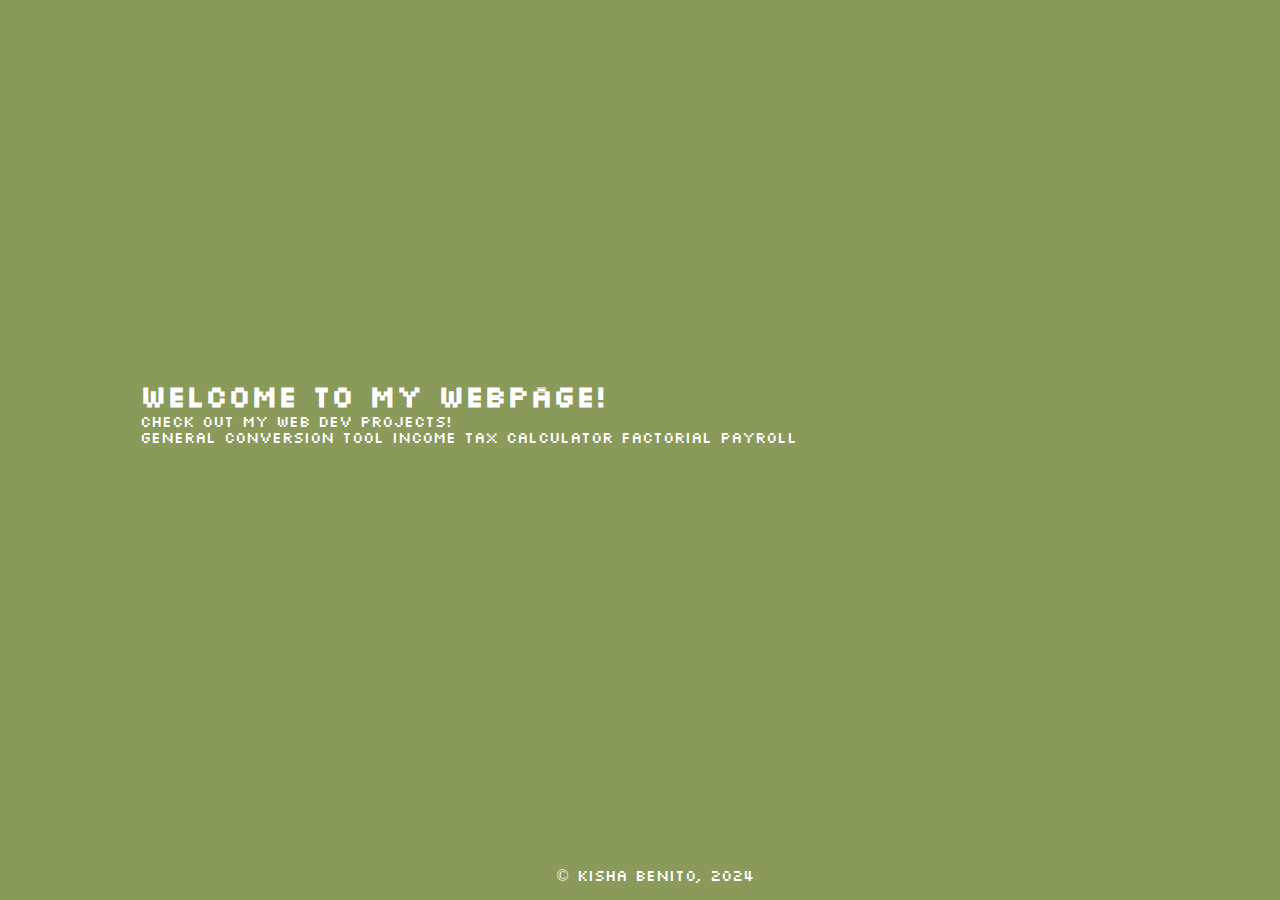
<file: index.html>
<!DOCTYPE html>
<html lang="en">
  <head>
    <title>Kiki's GitHub Webpage</title>
    <meta charset="utf-8" />
    <meta name="viewport" content="width=device-width, initial-scale=1.0">
    <link rel="stylesheet" href="../BENITO/css/front_page.css">
  </head>
  <body>
    <main>
      <h1 class="header-title">Welcome to my Webpage!</h1>
      <p class="description">Check out my web dev projects!</p>
       <div class="link-container">
            <a href="../BENITO/html/conversion.html" class="link">General Conversion Tool</a>
            <a href="../BENITO/html/tax.html" class="link">Income Tax Calculator</a>
            <a href="../BENITO/html/factorial.html" class="link">Factorial</a>
            <a href="../BENITO/html/payroll.html" class="link">Payroll</a>
        </div>
    </main>

    <footer>
      <p>&copy;  Kisha Benito, 2024</p>
    </footer>
  </body>

</html>
</file>
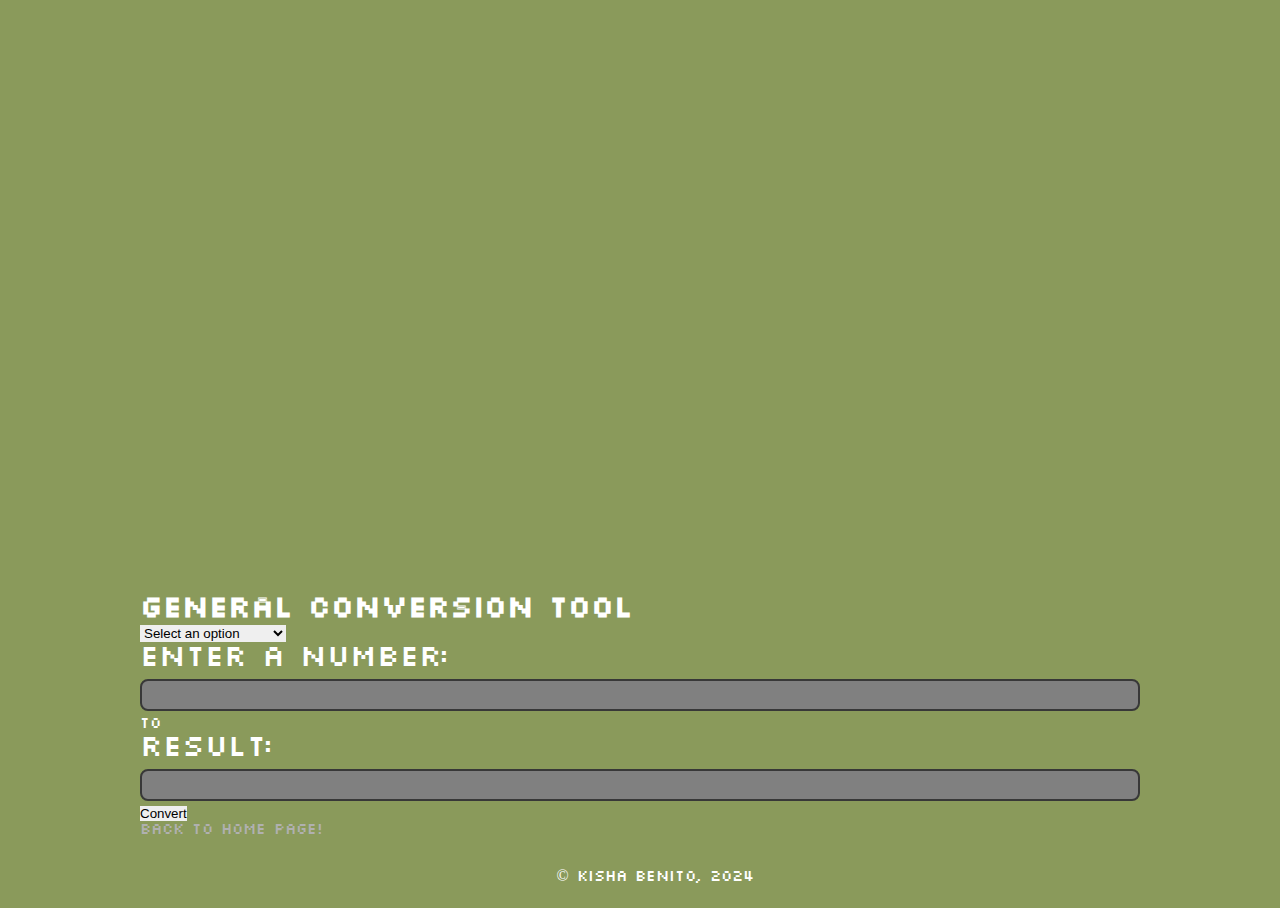
<file: html/conversion.html>
<!DOCTYPE html>
<html lang="en">
    <head>
    <title>General Conversion</title>
    <meta charset="utf-8" />
    <meta name="viewport" content="width=device-width, initial-scale=1.0">
    <link rel="stylesheet" href="../css/conversion.css" />
    <script src="../js/conversion_script.js" defer></script>
    </head>
    <body>
        <main class="main-content">
            <h1 class="header-title">General Conversion Tool</h1>
            <div class="number-container">
                <select id="operation">
                    <option value="" disabled selected>Select an option</option>
                    <option value="CTF">Celsius to Fahrenheit</option>
                    <option value="FTC">Fahrenheit to Celsius</option>
                    <option value="MTF">Meters to Feet</option>
                    <option value="FTM">Feet to Meters</option>
                </select>
                <div class="input-group">
                    <label class="label" for="number-input">Enter a number:</label>
                    <input type="number" class="number-input" id="num1" step="any">
                </div>
                <p class="conversion-separator">to</p>
                <div class="input-group">
                    <label class="label" for="number-output">Result:</label>
                    <input type="number" class="number-input" id="result" step="any" readonly>
                </div>
                <button class="button" id="convert">Convert</button>
            </div>
            <a href="../index.html" class="link">Back to Home Page!</a>
        </main>
        <footer>
            <p>&copy; Kisha Benito, 2024</p>
        </footer>
    </body>
    </html>
</file>
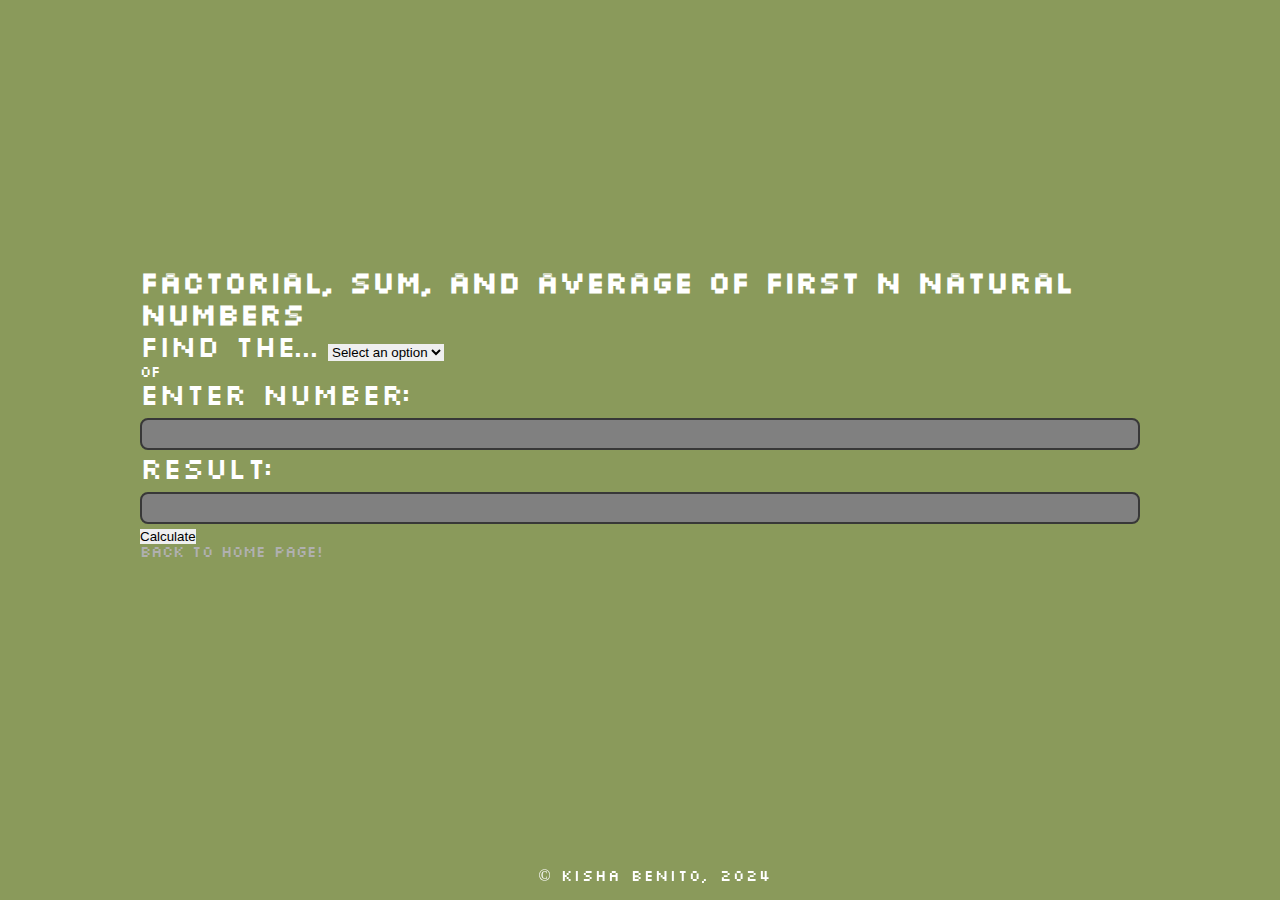
<file: html/factorial.html>
<!DOCTYPE html>
<html lang="en">

<head>
    <meta charset="utf-8" />
    <meta name="viewport" content="width=device-width, initial-scale=1.0">
    <title>Loops</title>
    <link rel="stylesheet" href="../css/loops.css" />
    <script src="../js/factorial_script.js" defer></script>
</head>

<body>
    <main>
        <h1 class="header-title">Factorial, Sum, and Average of First N Natural Numbers</h1>
        <div class="number-container">
            <label for="operation">Find the...</label>
            <select id="operation">
                <option value="" disabled selected>Select an option</option>
                <option value="F">Factorial</option>
                <option value="S">Sum</option>
                <option value="A">Average</option>
            </select>
            <p class="conversion-separator">of</p>
            <div class="input-group">
                <label for="num1">Enter Number:</label>
                <input type="number" id="num1">
            </div>
            <div class="input-group">
                <label for="result">Result:</label>
                <input type="number" id="result" step="any" readonly>
            </div>
            <button class="button" id="calculate">Calculate</button>
        </div>
        <a href="../index.html" class="link">Back to Home Page!</a>
    </main>

    <footer>
        &copy; Kisha Benito, 2024
    </footer>
</body>

</html>
</file>
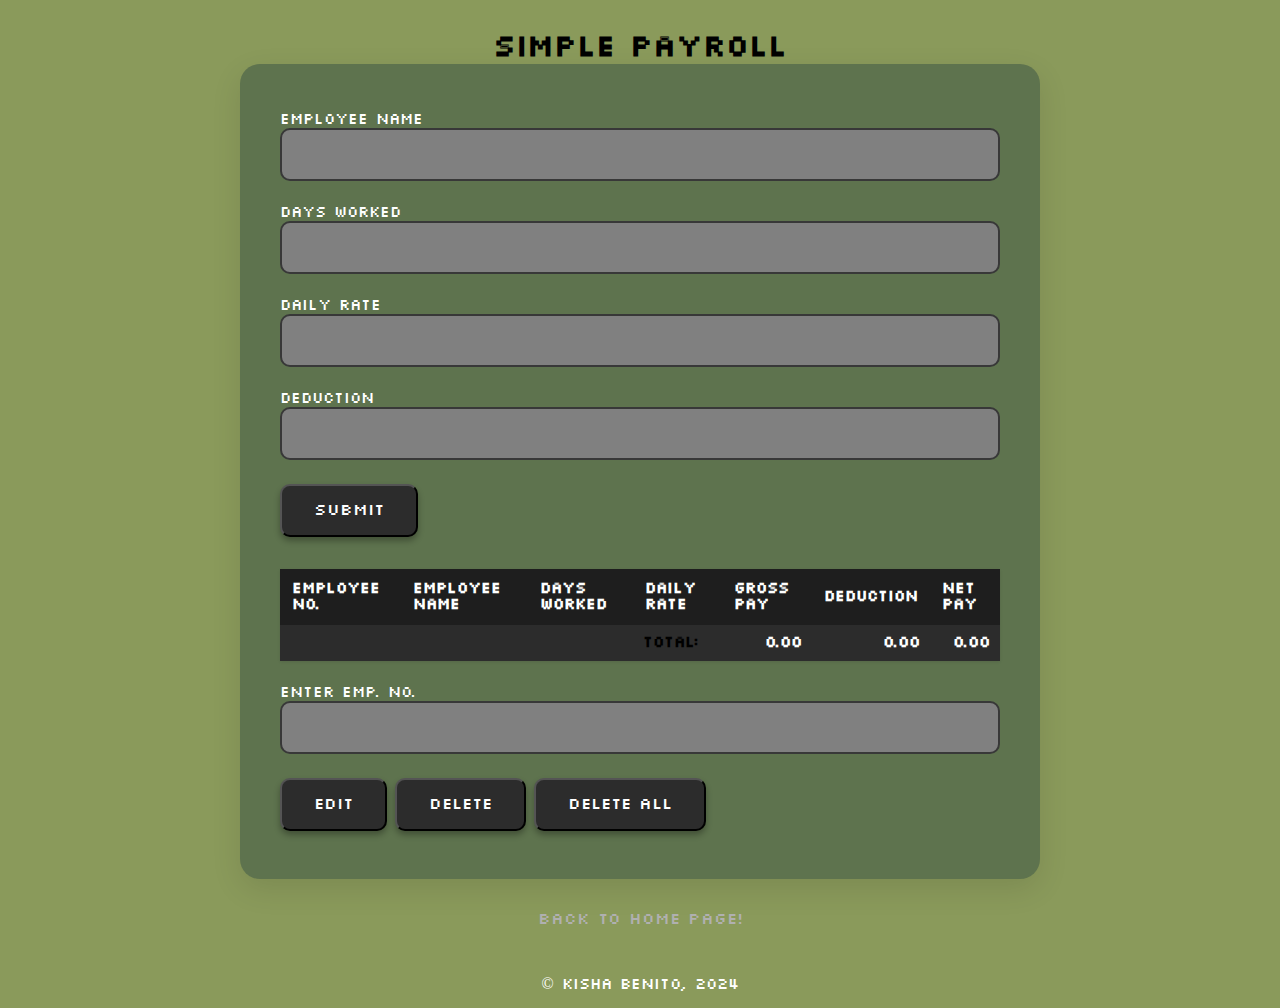
<file: html/payroll.html>
<!DOCTYPE html>
<html>
    <head>
    <title>General Conversion</title>
    <meta charset="utf-8" />
    <meta name="viewport" content="width=device-width, initial-scale=1.0">
    <link rel="stylesheet" href="../css/payroll.css" />
    <script src="../js/payroll_script.js" defer></script>
    </head>
<body>
<h1>Simple Payroll</h1>
<div class="container">
  <div>
    <form id="employeeForm" novalidate>
      <label for="name">Employee Name</label>
      <input type="text" id="name" required>
      <label for="daysworked">Days Worked</label>
      <input type="number" id="daysworked" required>
      <label for="dailyrate">Daily Rate</label>
      <input type="number" id="dailyrate" required>
      <label for="deduction">Deduction</label>
      <input type="number" id="deduction" required>
      <button type="submit" id="btnsubmit">Submit</button>
      </form>
  </div>
  <table>
    <thead>
      <tr>
        <td>Employee No.</td>
        <td>Employee Name</td>
        <td>Days Worked</td>
        <td>Daily Rate</td>
        <td>Gross Pay</td>
        <td>Deduction</td>
        <td>Net Pay</td>
      </tr>
    </thead>
    <tbody id="tablebody">
    </tbody>
    <tfoot>
      <tr>
        <td></td>
        <td></td>
        <td></td>
        <td>Total:</td>
        <td id="tGrossPay" class="ndata">0.00</td>
        <td id="tDeduction" class="ndata">0.00</td>
        <td id="tNetPay" class="ndata">0.00</td>
      </tr>
    </tfoot>
  </table>
  <div>
    <label>Enter Emp. No.</label>
    <input id="delemployee" type="number">
    <button type="edit" id="btnedit">Edit</button>
    <button id="btndelete">Delete</button>
    <button id="btndeleteall">Delete All</button>
  </div>  
</div>
<dialog id="dlgConfirmSubmit">
  <form method="dialog">
    <h4>Are you sure you want to submit this information?</h4>
    <div class="dlgbuttons">
      <button id="btnSubmitConfirm" value="confirm">Yes, Submit</button>
      <button id="btnSubmitCancel" value="cancel">Cancel</button>
    </div>
  </form>
</dialog>
<dialog id="dlgConfirmEdit">
  <form method="dialog">
    <h4 id="edtmsg"></h4>
    <div class="dlgbuttons">
      <button id="btnConfirm" value="confirm">Confirm</button>
      <button id="btnCancel" value="cancel">Cancel</button>
    </div>
  </form>
</dialog>
<dialog id="dlgConfirmCancel">
  <form method="dialog">
    <h4 id="dlgmsg"></h4>
    <div class="dlgbuttons">
      <button id="btnConfirm" value="confirm">Confirm</button>
      <button id="btnCancel" value="cancel">Cancel</button>
    </div>
  </form>
</dialog>
<dialog id="dlgAreYouSure">
  <form method="dialog">
    <h4 id="dlgmsg2"></h4>
    <div class="dlgbuttons">
      <button id="btnYes" value="yes">Yes</button>
      <button id="btnNo" value="no">No</button>
    </div>
  </form>
</dialog>
<a href="../index.html" class="link">Back to Home Page!</a>
</body>
<footer>
  &copy; Kisha Benito, 2024
</footer>
</html>
</file>
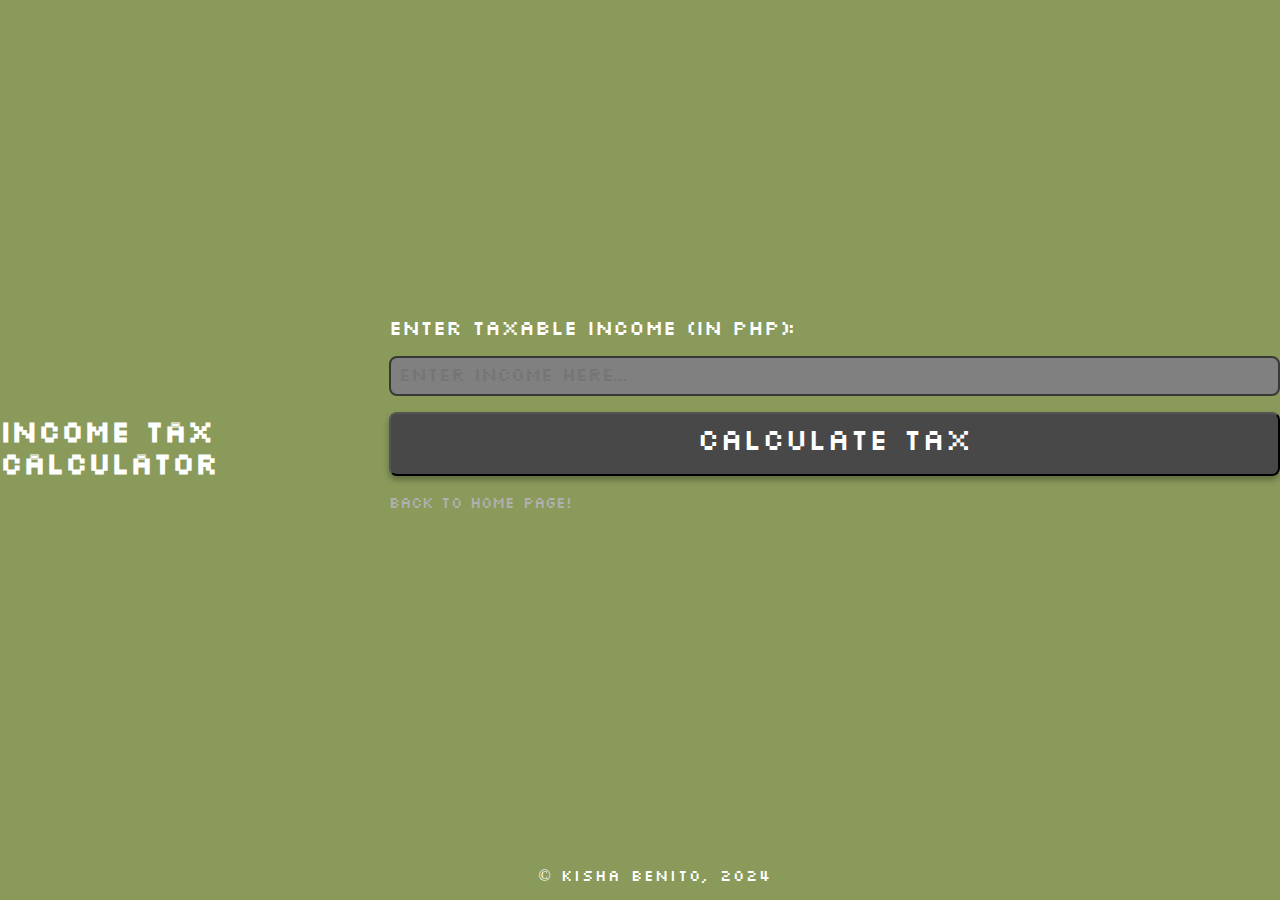
<file: html/tax.html>
<!DOCTYPE html>
<html lang="en">
<head>
    <title>Income Tax Calculator</title>
    <meta charset="utf-8" />
    <meta name="viewport" content="width=device-width, initial-scale=1.0">
    <link rel="stylesheet" href="../css/tax.css" />
    <script src="../js/inctaxcalc_script.js" defer></script>
</head>
<body>
    <header>
        <h1 class="header-title">Income Tax Calculator</h1>
    </header>
    <main>
        <section class="number-container">
            <div class="input-group">
                <label for="taxableIncome">Enter Taxable Income (in PHP):</label>
                <input type="number" id="taxableIncome" placeholder="Enter income here...">
            </div>
            <button id="calculateTax" class="button">Calculate Tax</button>
            <h1 id="taxResult" class="conversion-separator"></h1>
        </section>
        <a href="../index.html" class="link">Back to Home Page!</a>
    </main>
    <footer>
        <p>&copy; Kisha Benito, 2024</p>
    </footer>
</body>
</html>
</file>
<file: BENITO/css/front_page.css>
@media (max-width: 768px) {
   .link {
      width: 100%; /* Make the boxes take the full width on small screens */
   }

   .link-container {
      flex-direction: column; /* Stack boxes vertically */
   }
}

@font-face {
   font-family: 'Silkscreen';
   src: url('../font/slkscr.ttf');
}

@font-face {
   font-family: 'Silkscreen-Bold';
   src: url('../font/slkscrb.ttf');
}

@font-face {
   font-family: 'Silkscreen-Expanded';
   src: url('../font/slkscre.ttf');
}

@font-face {
   font-family: 'Silkscreen-Bold-Expanded';
   src: url('../font/slkscreb.ttf');
}

.prevent-select {
   -webkit-user-select: none; /* Safari */
   -ms-user-select: none; /* IE 10 and IE 11 */
   user-select: none; /* Standard syntax */
 }

* {
   margin: 0;
   padding: 0;
}

body {
   font-family: Silkscreen;
   background-color: #8A9A5B;
   color: #fff;
   display: flex;
   justify-content: center;
   align-items: center;
   height: 100vh;
   margin: 0;
}

main {
   width: 80%;
   max-width: 1000px;
   text-align: left;
   margin: 0 auto;
   align-items: center;
   padding-bottom: 70px;
}

h4, p, div {
   font-family: Silkscreen;
}

footer {
   font-family: Silkscreen-Expanded;
   color:antiquewhite;
   position: absolute;
   left: 0;
   bottom: 0;
   width: 100%;
   color: #fff;
   text-align: center;
   padding: 15px;
}

.kiki {
   width: 93px;
   height: 93px;
   margin-bottom: 0.5rem;
}

.box-container {
   display: flex;
   gap: 1rem;
   
}

.box {
   background-color: #2c2c2c;
   border-radius: 8px;
   box-shadow: 0 4px 6px rgba(0, 0, 0, 0.3);
   padding: 1.5rem;
   width: 300px;
   display: flex;
   flex-direction: column;
   justify-content: space-between;
}

.box h3 {
   margin: 0;
   font-size: 1.22rem;
   color: #fff;
}

.box p {
   margin: 0.5rem 0 1rem 0;
   color: #b0b0b0;
   font-size: 1rem;
}

.footer {
   font-size: 0.9rem;
   color: #b0b0b0;
   font-family: Silkscreen-Expanded;
   text-align: left;
   border-top: 1px solid #444;
   padding-top: 0.5rem;
   transition: all 0.3s ease;
}

.footer:hover {
   font-size: 1rem;
   color: #ffffff;
   font-family: Silkscreen;
}

.greet {
   font-family: Silkscreen;
   color: rgb(255, 255, 255);
   margin-bottom: 0.44rem;
}

.greet2 {
   font-family: Silkscreen;
   color: rgb(255, 255, 255);
   opacity: 0.5;
   margin-bottom: 1.4rem;
}

.shrt-text {
   margin-bottom: 0.6rem;
   opacity: 0.3;
}

a:link {
   color: #ffffff;
}

a:visited {
   color: #ffffff;
}
 a:link, a:visited {
   text-decoration: none;
}
</file>
<file: css/conversion.css>
@font-face {
    font-family: 'Silkscreen';
    src: url('../font/slkscr.ttf');
 }
 
 @font-face {
    font-family: 'Silkscreen-Bold';
    src: url('../font/slkscrb.ttf');
 }
 
 @font-face {
    font-family: 'Silkscreen-Expanded';
    src: url('../font/slkscre.ttf');
 }
 
 @font-face {
    font-family: 'Silkscreen-Bold-Expanded';
    src: url('../font/slkscreb.ttf');
 }
 
 * {
    margin: 0;
    padding: 0;
    border: 0;
 }
 
 body {
    font-family: Silkscreen;
    background-color: #8A9A5B;
    color: #fff;
    display: flex;
    justify-content: center;
    align-items: center;
    height: 100vh;
    margin: 0;
 }
 
 main {
    width: 80%;
    max-width: 1000px;
    text-align: left;
    margin: 0 auto;
    padding-top: 600px;
    padding-bottom: 70px;
 }
 
 h4, p, div {
    font-family: Silkscreen;
 }
 
 footer {
    font-family: Silkscreen-Expanded;
    color:antiquewhite;
    position: absolute;
    left: 0;
    bottom: 0;
    width: 100%;
    color: #fff;
    text-align: center;
    padding: 15px;
 }
 
 .greet {
    font-family: Silkscreen;
    color: rgb(255, 255, 255);
    margin-bottom: 0.44rem;
 }
 
 .greet2 {
    font-family: Silkscreen;
    color: rgb(255, 255, 255);
    opacity: 0.5;
    margin-bottom: 1.4rem;
 }
 
 .chooseOperation {
    margin-top: 20px;
    font-family: 'Silkscreen-Expanded';
    text-align: center;
    margin-bottom: 20px;
 }
 
 input {
    border-radius: 8px;
    display: block;
    width: 100%;
    height: 32px;
    background-color: #808080;
    border: 2px solid #383838;
    color: #ffffff;
    font-family: 'Silkscreen';
    font-size: 1.22rem;
    box-sizing: border-box;
    margin-top: 5px;
    margin-bottom: 5px;
 }
 
 label {
    font-size: 32px;
    font-family: 'Silkscreen';
 }
 
 .instruction {
    margin-bottom: 0.6rem;
    opacity: 0.3;
 }
 
 .result {
    font-size: 40px;
    margin-top: 20px;
    text-align: center;
 }
 
 .box-container {
    display: flex;
    flex-direction: column;
    gap: 1rem;
    margin-top: 2rem;
 }
 
 .result-container {
    width: 100%;
    max-width: 1000px;
    background-color: #2c2c2c;
    border-radius: 8px;
    box-shadow: 0 4px 6px rgba(0, 0, 0, 0.3);
    padding: 1.5rem;
    margin-top: 20px;
    box-sizing: border-box;
 }
 
 .box1, .box2, .box3, .box5 {
    background-color: #2c2c2c;
    border-radius: 8px;
    box-shadow: 0 4px 6px rgba(0, 0, 0, 0.3);
    padding: 1.5rem;
    display: block;
    flex-direction: column;
    justify-content: space-between;
    transition: all 0.3s ease;
 }
 
 .box4 {
    background-color: #484848;
    border-radius: 8px;
    box-shadow: 0 4px 6px rgba(0, 0, 0, 0.3);
    padding: 1rem;
    width: 200px;
    display: flex;
    justify-content: center;
    align-items: center;
    flex-shrink: 0;
    margin-left: auto;
    transition: all 0.3s ease;
 }
 
 .box1 h3 {
    margin: 0;
    font-size: 1.22rem;
    color: #fff;
    text-align: center;
 }
 
 .box1:hover {
    background-color: #606060;
 }
 
 .box2 h3 {
    margin: 0;
    font-size: 1.22rem;
    color: #fff;
    text-align: center;
 }
 
 .box2:hover {
    background-color: #606060;
 }
 
 .box3 h3 {
    margin: 0;
    font-size: 1.22rem;
    color: #fff;
    text-align: center;
 }
 
 .box3:hover {
    background-color: #606060;
 }
 
 .box4 h3 {
    margin: 0;
    font-size: 1.22rem;
    color: #fff;
    text-align: center;
 }
 
 .box4:hover {
    background-color: #606060;
 }
 
 .box5 h3 {
    margin: 0;
    font-size: 1.22rem;
    color: #fff;
    text-align: center;
 }
 
 .box5:hover {
    background-color: #606060;
 }
 
 .space {
    margin-top: 50px;
 }
 
 .return {
    text-align: center;
 }
 
 a:link {
    color: #b0b0b0;
 }
 
 a:visited {
    color: #b0b0b0;
 }
 
 a:hover {
    color: #ffffff;
 }
  a:link, a:visited {
    text-decoration: none;
 }
 
 @media (max-width: 768px) {
    .box1, .box2, .box3, .box4 {
       flex: 1 1 calc(50% - 1rem);
    }
 
    .result-container {
       padding: 1rem;
    }
 }
 
 @media (max-width: 480px) {
    .box1, .box2, .box3, .box4 {
       flex: 1 1 100%;
    }
 
    .result-container {
       width: 100%;
    }
 }
</file>
<file: css/loops.css>
@font-face {
   font-family: 'Silkscreen';
   src: url('../font/slkscr.ttf');
}

@font-face {
   font-family: 'Silkscreen-Bold';
   src: url('../font/slkscrb.ttf')
}

@font-face {
   font-family: 'Silkscreen-Expanded';
   src: url('../font/slkscre.ttf');
}

@font-face {
   font-family: 'Silkscreen-Bold-Expanded';
   src: url('../font/slkscreb.ttf');
}

* {
   margin: 0;
   padding:0;
   border: 0;
}

body {
   font-family: Silkscreen;
   background-color: #8A9A5B;
   color: #fff;
   display: flex;
   justify-content: center;
   align-items: center;
   height: 100vh;
   margin: 0;
}

main {
   width: 80%;
   max-width: 1000px;
   text-align: left;
   margin: 0 auto;
   padding-bottom: 70px;
}

h4, p, div {
   font-family: Silkscreen;
}

footer {
   font-family: Silkscreen-Expanded;
   color:antiquewhite;
   position: fixed;
   left: 0;
   bottom: 0;
   width: 100%;
   color: #fff;
   text-align: center;
   padding: 15px;
}

.greet {
   font-family: Silkscreen;
   color: rgb(255, 255, 255);
   margin-bottom: 0.44rem;
}

.greet2 {
   font-family: Silkscreen;
   color: rgb(255, 255, 255);
   opacity: 0.5;
   margin-bottom: 1.4rem;
}

.chooseOperation {
   margin-top: 20px;
   font-family: 'Silkscreen-Expanded';
   text-align: center;
   margin-bottom: 20px;
}

input {
   border-radius: 8px;
   display: block;
   width: 100%;
   height: 32px;
   background-color: #808080;
   border: 2px solid #383838;
   color: #ffffff;
   font-family: 'Silkscreen';
   font-size: 1.22rem;
   box-sizing: border-box;
   margin-top: 5px;
   margin-bottom: 5px;
}

label {
   font-size: 32px;
   font-family: 'Silkscreen';
}

.instruction {
   margin-bottom: 0.6rem;
   opacity: 0.3;
}

.result {
   font-size: 40px;
   margin-top: 20px;
   text-align: center;
}

.box-container {
   width: 100%;
   max-width: 1000px;
   display: flex;
   flex-wrap: wrap;
   justify-content: center;
   align-items: center;
   gap: 1rem;
}

.result-container {
   width: 100%;
   max-width: 1000px;
   background-color: #2c2c2c;
   border-radius: 8px;
   box-shadow: 0 4px 6px rgba(0, 0, 0, 0.3);
   padding: 1.5rem;
   margin-top: 20px;
   box-sizing: border-box;
}

.box1, .box2, .box3 {
   background-color: #2c2c2c;
   border-radius: 8px;
   box-shadow: 0 4px 6px rgba(0, 0, 0, 0.3);
   padding: 1.5rem;
   width: 200px;
   display: inline-block;
   flex-direction: column;
   justify-content: space-between;
   transition: all 0.3s ease;;
}

.box4 {
   background-color: #484848;
   border-radius: 8px;
   box-shadow: 0 4px 6px rgba(0, 0, 0, 0.3);
   padding: 1rem;
   width: 200px;
   display: flex;
   justify-content: center;
   align-items: center;
   flex-shrink: 0;
   margin-left: auto;
   transition: all 0.3s ease;
}

.box1 h3 {
   margin: 0;
   font-size: 1.22rem;
   color: #fff;
   text-align: center;
}

.box1:hover {
   background-color: #606060;
}

.box2 h3 {
   margin: 0;
   font-size: 1.22rem;
   color: #fff;
   text-align: center;
}

.box2:hover {
   background-color: #606060;
}

.box3 h3 {
   margin: 0;
   font-size: 1.22rem;
   color: #fff;
   text-align: center;
}

.box3:hover {
   background-color: #606060;
}

.box4 h3 {
   margin: 0;
   font-size: 1.22rem;
   color: #fff;
   text-align: center;
}

.box4:hover {
   background-color: #606060;
}

.space {
   margin-top: 50px;
}

.return {
   text-align: center;
   
}

a:link {
   color: #b0b0b0;
}

a:visited {
   color: #b0b0b0;
}

a:hover {
   color: #ffffff;
}
 a:link, a:visited {
   text-decoration: none;
}

@media (max-width: 768px) {
   .box1, .box2, .box3, .box4 {
      flex: 1 1 calc(50% - 1rem);
   }

   .result-container {
      padding: 1rem;
   }
}

@media (max-width: 480px) {
   .box1, .box2, .box3, .box4 {
      flex: 1 1 100%;
   }

   .result-container {
      width: 100%;
   }
}
</file>
<file: css/payroll.css>
@font-face {
   font-family: 'Silkscreen';
   src: url('../font/slkscr.ttf');
}

@font-face {
   font-family: 'Silkscreen-Bold';
   src: url('../font/slkscrb.ttf');
}

@font-face {
   font-family: 'Silkscreen-Expanded';
   src: url('../font/slkscre.ttf');
}

@font-face {
   font-family: 'Silkscreen-Bold-Expanded';
   src: url('../font/slkscreb.ttf');
}

* {
   box-sizing: border-box;
   font-family: 'Silkscreen';
   margin: 0;
   padding: 0;
}

body {
   min-height: 100vh;
   display: flex;
   flex-direction: column;
   background-color: #8A9A5B;
   justify-content: center;
   align-items: center;
   padding: 2rem;
   position: relative;
}

.container {
   background-color: 	#5e734e;
   padding: 2.5rem;
   border-radius: 20px;
   box-shadow: 0 10px 30px rgba(0, 0, 0, 0.1);
   width: 100%;
   max-width: 800px;
}

.greet {
   align-self: flex-start;
   text-align: left;
   color: rgb(255, 255, 255);
   margin-bottom: 0.44rem;
   width: 100%; /* Ensures it spans the width */
   max-width: 800px; /* Matches the max-width of .container */
   margin-left: auto; /* Centers with the .container */
   margin-right: auto;
}

.greet2 {
   align-self: flex-start;
   text-align: left;
   width: 100%; /* Ensures it spans the width */
   max-width: 800px; /* Matches the max-width of .container */
   margin-left: auto; /* Centers with the .container */
   margin-right: auto;
   color: rgb(255, 255, 255);
   opacity: 0.5;
   margin-bottom: 1.4rem;
}

.instruction {
   color: #fff;
   align-self: flex-start;
   text-align: left;
   width: 100%; /* Ensures it spans the width */
   max-width: 800px; /* Matches the max-width of .container */
   margin-left: auto; /* Centers with the .container */
   margin-right: auto;
   margin-bottom: 0.6rem;
   opacity: 0.3;
}

h2 {
   text-align: center;
   margin-bottom: 1.5rem;
   font-size: 2.5rem;
   color: #333;
   font-weight: 600;
}

label {
   font-weight: 500;
   color: #ffffff;
   display: block;
   margin-top: 0.5rem;
}

input {
   width: 100%;
   padding: 1rem;
   font-size: 1.1rem;
   background-color: #808080;
   border: 2px solid #383838;
   color: #ffffff;
   border: 2px solid #383838;
   border-radius: 10px;
   outline: none;
   margin-bottom: 1rem;
   transition: all 0.3s ease;
}

input:focus {
   border-color: #000000;
   box-shadow: 0 0 0 2px rgba(56,56,56,0.1);
}

button {
   display: inline-block;
   font-size: 1.1rem;
   color: #fff;
   background-color: #2c2c2c;
   box-shadow: 0 4px 6px rgba(0, 0, 0, 0.3);
   padding: 1rem 2rem;
   border-radius: 10px;
   transition: all 0.3s ease;
   cursor: pointer;
   margin: 0.5rem 0;
}

button:hover {
   background-color: #606060;
   color: white;
}

table {
   width: 100%;
   border-collapse: collapse;
   margin: 1.5rem 0;
   background-color: white;
   box-shadow: 0 1px 3px rgba(0,0,0,0.1);
}

thead {
   background-color: #1e1e1e;
   color: white;
}

thead tr td {
   font-weight: bold;
   padding: 12px;
   text-align: left;
}

tbody tr {
   background-color: #808080;
}

tbody tr:nth-child(even) {
   background-color: #2c2c2c;
}

tbody td, tfoot td {
   padding: 10px;
   text-align: left;
}

tfoot {
   background-color: #2c2c2c;
   font-weight: bold;
}

.ndata {
   text-align: right;
   font-weight: bold;
   color: #ffffff;
}

dialog {
   border: none;
   border-radius: 20px;
   padding: 2.5rem;
   box-shadow: 0 10px 30px rgba(0, 0, 0, 0.1);
   position: fixed;
   top: 50%;
   left: 50%;
   transform: translate(-50%, -50%);
   max-width: 90%;
   width: 400px;
}

dialog::backdrop {
   background-color: rgba(0, 0, 0, 0.5);
}

dialog h4 {
   text-align: center;
   margin-bottom: 1rem;
   color: #333;
   font-size: 1.5rem;
   font-weight: 600;
}

.dlgbuttons {
   display: flex;
   justify-content: center;
   gap: 1rem;
}

.dlgbuttons button {
   padding: 0.75rem 1.5rem;
   font-size: 1rem;
}

.link {
   display: inline-block;
   font-size: 1.1rem;
   text-decoration: none;
   color: #007BFF;
   padding: 1rem 2rem;
   border-radius: 10px;
   transition: all 0.3s ease;
   margin-top: 1rem;
   text-align: center;
   margin-bottom: 2rem;
}

.link:hover {
   background: #2d3436;
   color: white;
   transform: translateY(-3px);
   box-shadow: 0 5px 15px rgba(0, 0, 0, 0.1);
}

.link_return {
   display: inline-block;
   font-size: 1.1rem;
   text-decoration: none;
   padding: 1rem 2rem;
   transition: all 0.3s ease;
   margin-top: 1rem;
   text-align: center;
   margin-bottom: 2rem;
}

.link_return:hover {
   color: #ffffff;
}

a:link {
   color: #b0b0b0;
}

a:visited {
   color: #b0b0b0;
}

footer {
   position: absolute;
   margin-top: 200px;
   left: 0;
   bottom: 0;
   width: 100%;
   color: white;
   text-align: center;
   padding: 15px;
}
</file>
<file: css/tax.css>
@media (max-width: 768px) {
   .link {
      width: 100%; /* Make the boxes take the full width on small screens */
   }

   .link-container {
      flex-direction: column; /* Stack boxes vertically */
   }
}

@font-face {
   font-family: 'Silkscreen';
   src: url('../font/slkscr.ttf');
}

@font-face {
   font-family: 'Silkscreen-Bold';
   src: url('../font/slkscrb.ttf');
}

@font-face {
   font-family: 'Silkscreen-Expanded';
   src: url('../font/slkscre.ttf');
}

@font-face {
   font-family: 'Silkscreen-Bold-Expanded';
   src: url('../font/slkscreb.ttf');
}

* {
   margin: 0;
   padding:0;
}

body {
   font-family: Silkscreen;
   background-color: #8A9A5B;
   color: #fff;
   display: flex;
   justify-content: center;
   align-items: center;
   height: 100vh;
   margin: 0;
}

main {
   width: 80%;
   max-width: 1000px;
   text-align: left;
   margin: 0 auto;
   padding-bottom: 70px;
}

label {
   font-size: 22px;
   font-family: 'Silkscreen';
}

input {
   font-size: 1.22rem;
   border: 2px solid #383838;
   background-color: #808080;
   border-radius: 8px;
   color: #ffffff;
   font-family: Silkscreen;
   display: block;
   width: 100%; /* Make input take full width of its container */
   padding: 0.5rem; /* Optional: add some padding for a better look */
   margin-top: 1rem; /* Optional: add some spacing above the input */
   box-sizing: border-box; /* Ensure padding is included in width */
   margin-bottom: 1rem;
}


footer {
   font-family: Silkscreen-Expanded;
   color:antiquewhite;
   position: absolute;
   left: 0;
   bottom: 0;
   width: 100%;
   color: #fff;
   text-align: center;
   padding: 15px;
}

.button {
   font-size: 32px;
   font-family: Silkscreen;
   background-color: #484848;
   color: #ffffff;
   border-radius: 8px;
   box-shadow: 0 4px 6px rgba(0, 0, 0, 0.3);
   padding: 1rem;
   width: 100%;
   display: flex;
   justify-content: center;
   align-items: center;
   flex-shrink: 0;
   margin-left: auto;
   transition: all 0.3s ease;
   padding-top: 12px;
   margin-bottom: 20px;
}

.button:hover {
   background-color: #606060;
}

.box-container {
   width: 100%;
   max-width: 1000px;
   background-color: #2c2c2c;
   border-radius: 8px;
   box-shadow: 0 4px 6px rgba(0, 0, 0, 0.3);
   padding: 1.5rem;
   margin-top: 20px;
   box-sizing: border-box;
}

.greet {
   font-family: Silkscreen;
   color: rgb(255, 255, 255);
   margin-bottom: 0.44rem;
}

.greet2 {
   font-family: Silkscreen;
   color: rgb(255, 255, 255);
   opacity: 0.5;
   margin-bottom: 1.4rem;
}

.result {
   font-family: Silkscreen;
   font-size: 40px;
   margin-top: 20px;
   text-align: center; /* Centers the text */
}

.instruction {
   font-family: Silkscreen;
   margin-bottom: 0.6rem;
   opacity: 0.3;
}

.space {
   margin-top: 50px;
}

.return {
   text-align: center;
}

a:link {
   color: #b0b0b0;
}

a:visited {
   color: #b0b0b0;
}

a:hover {
   color: #ffffff;
}
 a:link, a:visited {
   text-decoration: none;
}

h4 {
   font-family: Silkscreen;
}
</file>
